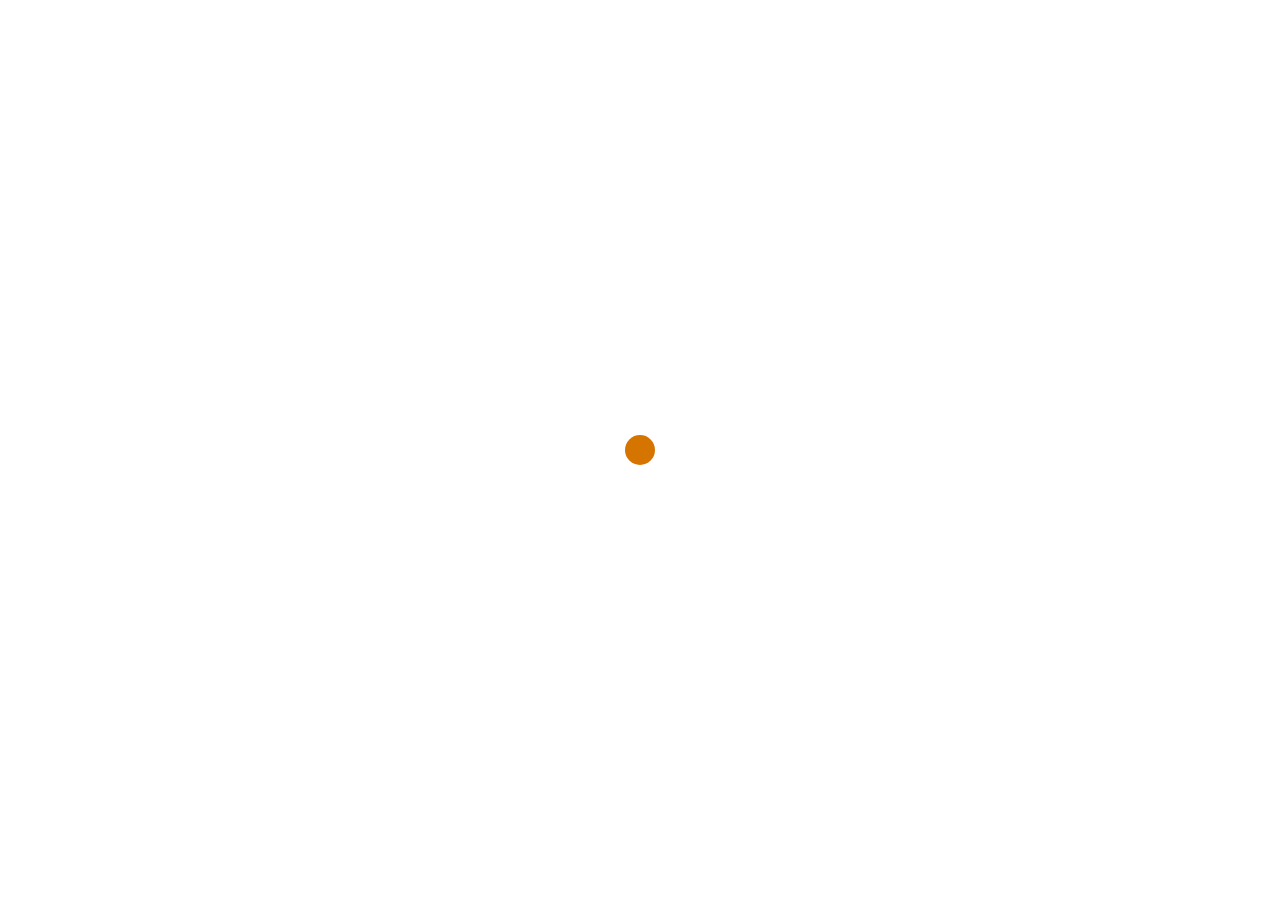
<file: index.html>
<!DOCTYPE html>
<html>
<head>
    <link rel="stylesheet" href="style.css">
    <link rel="preconnect" href="https://fonts.googleapis.com">
    <link rel="preconnect" href="https://fonts.gstatic.com" crossorigin>
    <link href="https://fonts.googleapis.com/css2?family=Micro+5&family=Montserrat:ital,wght@0,100..900;1,100..900&family=Poppins:ital,wght@0,100;0,200;0,300;0,400;0,500;0,600;0,700;0,800;0,900;1,100;1,200;1,300;1,400;1,500;1,600;1,700;1,800;1,900&family=Rowdies:wght@300;400;700&family=Silkscreen:wght@400;700&display=swap" rel="stylesheet">
</head>
<body>
    <div class="loader-container">
    <div class="loader"></div>
    </div>
    <div class="nav">
        <div>
            <div class="logo">Sector7</div>
        </div>
        <div>
            <ul className="nav-links">
                <li><a href="#about">About Our Team</a></li>
              </ul>
        </div>
    </div>
    <div class="hero">
        <img src="/assets/2.png" class="background-image">
        <img src="/assets/3.png" class="background-image">
        <img src="/assets/1.png" class="background-image">
        <div class="content">
            <h1>Landslide Prediction</h1>
            <p>Project done by Team 7</p>
        </div>
        <div>
            <button onclick="console.log('first')" class="button">Predict</button>
        </div>
    </div>
    <script src="script.js"></script>
</body>
</html>
</file>
<file: style.css>
@import url('https://fonts.googleapis.com/css2?family=Micro+5&family=Montserrat:ital,wght@0,100..900;1,100..900&family=Poppins:ital,wght@0,100;0,200;0,300;0,400;0,500;0,600;0,700;0,800;0,900;1,100;1,200;1,300;1,400;1,500;1,600;1,700;1,800;1,900&family=Rowdies:wght@300;400;700&family=Silkscreen:wght@400;700&display=swap');

/* Define transition variables for consistency */
:root {
    --transition-time: 5s;
    --hover-time: 0.3s;
}

body {
    margin: 0;
    height: 100vh;
    display: flex;
    flex-direction: column;
    align-items: center;
    font-family: "Rowdies", serif;
    color: white;
    position: relative;
    overflow: hidden;
}

.nav {
    position: relative;
    width: 90%;
    display: flex;
    justify-content: space-between;
    align-items: center;
    background-color: #33333300;
    color: white;
    font-size: 1.2rem;
    font-weight: bold;
    padding-top: 30px;
    padding-left: 60px;
    padding-right: 60px;
    text-transform: uppercase;
    z-index: 10;
    transition: color var(--transition-time) ease-in-out;
}

.nav ul {
    list-style-type: none;
    display: flex;
    align-items: center;
    align-content: center;
    gap: 4vw;
}

.nav ul li a {
    text-decoration: none;
    color: inherit;
    position: relative;
    transition: all var(--hover-time) ease;
}

.nav ul li a::after {
    content: '';
    position: absolute;
    bottom: -5px;
    left: 0;
    width: 0;
    height: 2px;
    background-color: currentColor;
    transition: width var(--hover-time) ease;
}

.nav ul li a:hover::after {
    width: 100%;
}

.logo {
    font-size: 1.8rem;
    font-weight: 700;
    letter-spacing: 2px;
}

.hero {
    display: flex;
    height: 70%;
    flex-direction: column;
    justify-content: center;
    align-items: center;
}

.background-image {
    position: absolute;
    top: 0;
    left: 0;
    width: 100%;
    height: 100%;
    opacity: 0;
    transition: opacity var(--transition-time) ease-in-out;
    z-index: -1;
}

.content {
    text-align: center;
    z-index: 2;
    color: white;
    transition: color var(--transition-time) ease-in-out;
}

.content h1 {
    font-size: 3.5rem;
    margin-bottom: 1rem;
}

.content p {
    font-size: 1.2rem;
    opacity: 0.9;
}

/* Time-based color changes */
body[data-time="morning"] .content,
body[data-time="evening"] .content,
body[data-time="morning"] .nav,
body[data-time="evening"] .nav {
    color: #333333;
}

body[data-time="night"] .content,
body[data-time="night"] .nav {
    color: white;
}


.button {
    padding: 12px 32px;
    font-size: 1.1rem;
    font-family: "Rowdies", serif;
    border: none;
    border-radius: 30px;
    cursor: pointer;
    margin-top: 30px;
    text-transform: uppercase;
    font-weight: 500;
    transition: all var(--transition-time) ease-in-out;
    /* position: relative;
    z-index: 10; */
}

/* Button color variations */
body[data-time="morning"] .button {
    background-color: #333333;
    color: #ffd29a;
}


body[data-time="evening"] .button {
    background-color: #333333;
    color: #e8f1f5;
}



body[data-time="night"] .button {
    background-color: white;
    color: #191970;
}


.morning {
    background: linear-gradient(to bottom, #ffd29a, #FFD700, #fdef9e);
}

.evening {
    background: linear-gradient(to bottom, #ffffff, #e8f1f5, #d3e5eb, #ffffff);
}

.night {
    background: linear-gradient(to bottom, #000033, #191970, #483D8B);
}

.background-container {
    position: fixed;
    top: 0;
    left: 0;
    width: 100%;
    height: 100%;
    z-index: -2;
}

.overlay {
    position: absolute;
    top: 0;
    left: 0;
    width: 100%;
    height: 100%;
    opacity: 0;
    transition: opacity var(--transition-time) ease-in-out;
}

.loader-container {
    position: fixed;
    top: 0;
    left: 0;
    width: 100%;
    height: 100%;
    background: white;
    display: flex;
    justify-content: center;
    align-items: center;
    z-index: 1000;
    transition: opacity 0.5s;
}

.loader {
    width: 30px;
    height: 30px;
    background: #d57500;
    border-radius: 50%;
    animation: bounce 0.5s cubic-bezier(0.36, 0, 0.66, -0.56) infinite alternate;
    position: relative;
    z-index: 1001;

}


@keyframes bounce {
    from { transform: translateY(-50px); }
    to { transform: translateY(0); }
}

@keyframes expand {
    0% { 
        transform: scale(1); 
        border-radius: 50%;
    }
    60% { 
        border-radius: 50%;
    }
    100% { 
        transform: scale(100);
        border-radius: 0;
    }
}

.expand {
    animation: expand 2.2s cubic-bezier(0.215, 0.61, 0.355, 1) forwards;
}

.content-container {
    opacity: 0;
    transition: opacity 0.1s;
    position: relative;
    z-index: 1002;
}
</file>
